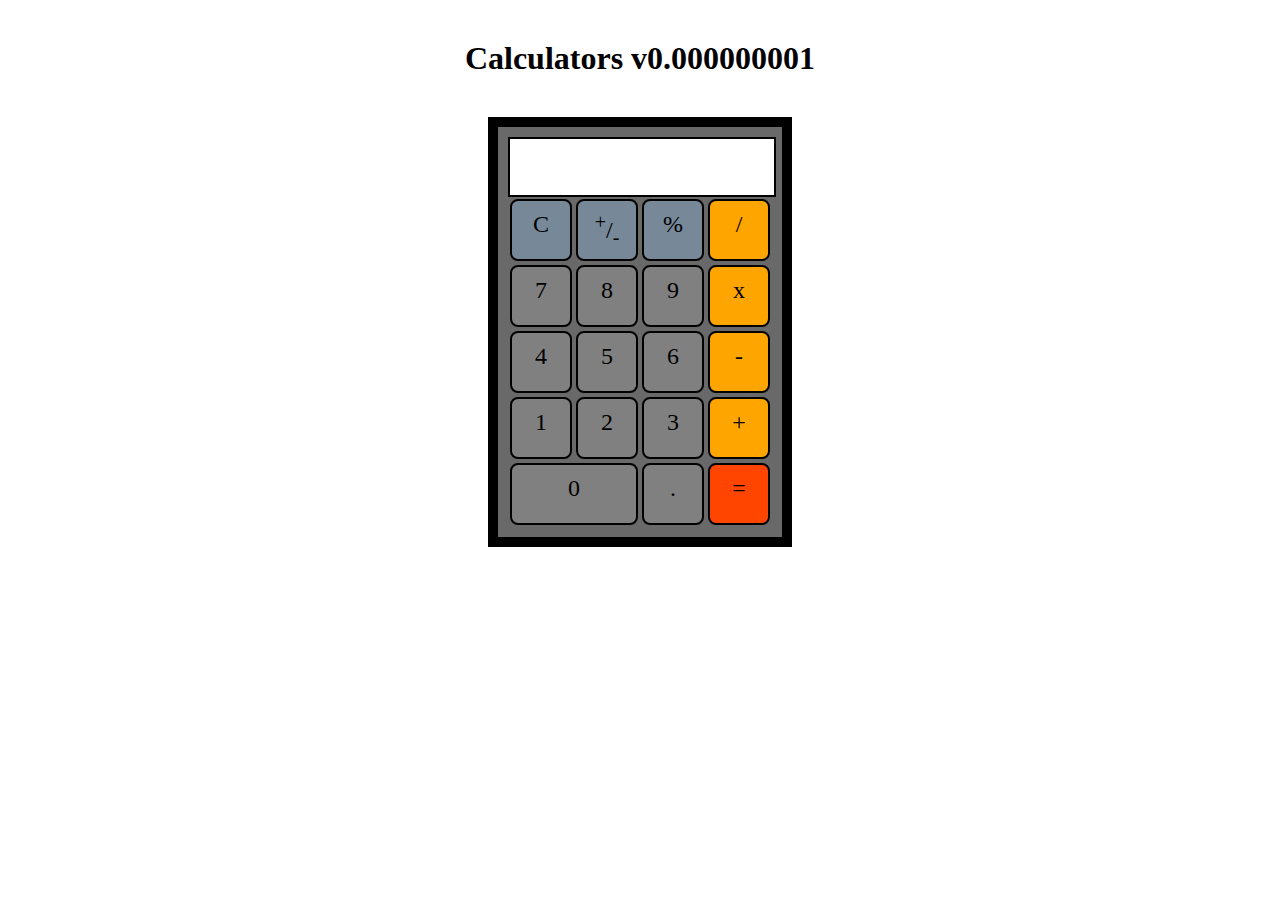
<file: calculators/index.html>
<!DOCTYPE html>

<head>
    <title>Calculators</title>
    <link href="./static/stylesheet.css" rel="stylesheet" >
</head>

<body>
    <H1>Calculators v0.000000001</H1>
    <div id="root">
    <div id="main">
        <div id="row" class="calcDisplay">
            <div id="result"></div>
            <div id="calcInput"></div>
        </div>
        <div id="row">
            <div class="btn suboperators" onclick="ac()">C</div>
            <div class="btn suboperators" onclick="plusMinus()"><sup>+</sup>/<sub>-</sub></div>
            <div class="btn suboperators" onclick="percent()">%</div>
            <div class="btn operators" onclick="setOperation('/')">/</div>
        </div>
        <div id="row">
            <div class="btn numbers" onclick="numberButton(7)">7</div>
            <div class="btn numbers" onclick="numberButton(8)">8</div>
            <div class="btn numbers" onclick="numberButton(9)">9</div>
            <div class="btn operators" onclick="setOperation('*')">x</div>
        </div>
        <div id="row">
            <div class="btn numbers" onclick="numberButton(4)">4</div>
            <div class="btn numbers" onclick="numberButton(5)">5</div>
            <div class="btn numbers" onclick="numberButton(6)">6</div>
            <div class="btn operators" onclick="setOperation('-')">-</div>
        </div>
        <div id="row">
            <div class="btn numbers" onclick="numberButton(1)">1</div>
            <div class="btn numbers" onclick="numberButton(2)">2</div>
            <div class="btn numbers" onclick="numberButton(3)">3</div>
            <div class="btn operators" onclick="setOperation('+')">+</div>
        </div>
        <div id="row">
            <div class="btn numbers large-btn" onclick="numberButton(0)">0</div>
            <div class="btn numbers" onclick="numberButton('.')">.</div>
            <div class="btn equal" onclick="getResult()">=</div>
        </div>
    </div>
    </div>

    <script src="./static/app.js"></script>
</body>
</file>
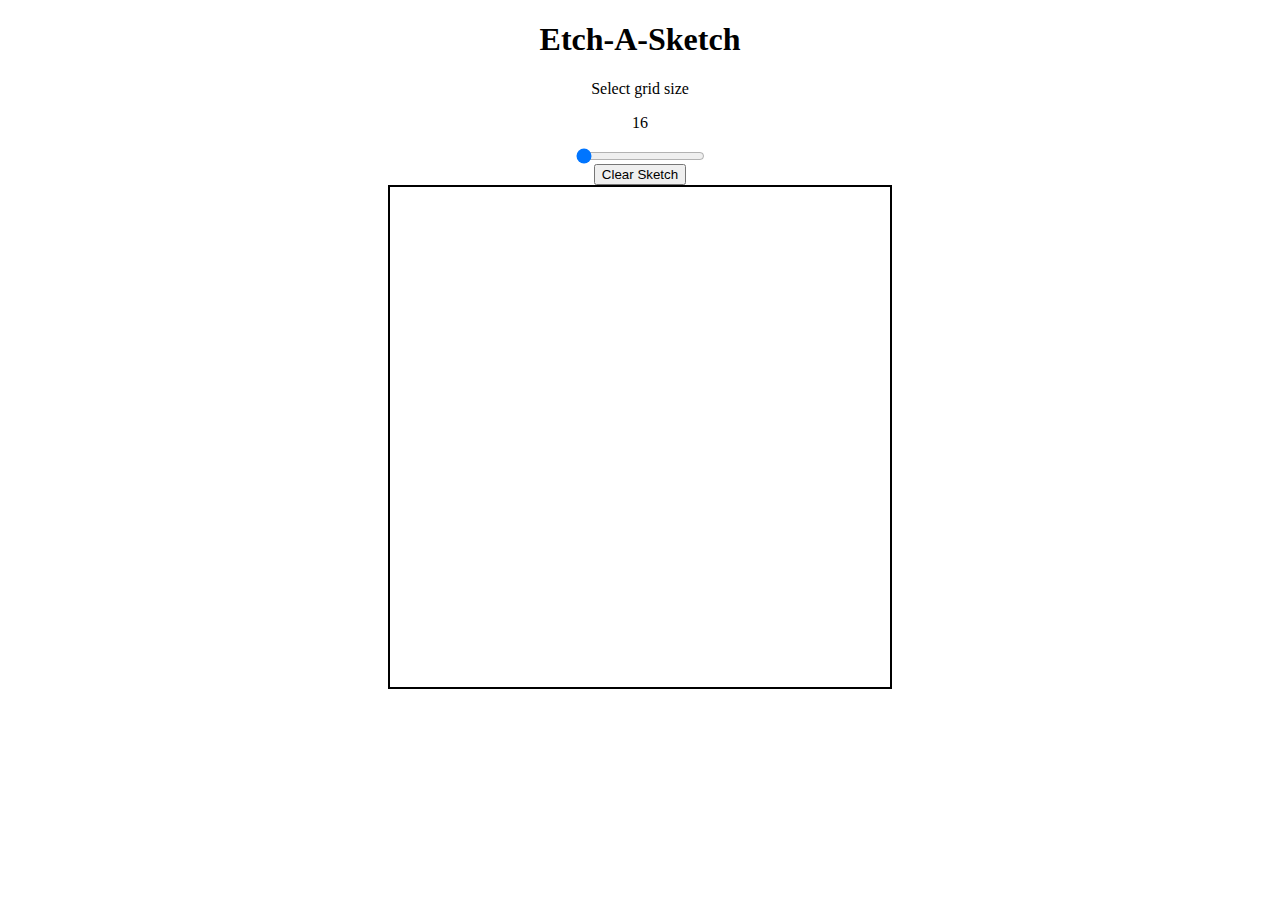
<file: EachASketchJS/index.html>
<!DOCTYPE html>

<head>
    <title>Etch-A-Sketch</title>

    <link href="stylesheet.css" rel="stylesheet" />
</head>

<body>
    <div id='main'>
        <h1>Etch-A-Sketch</h1>
        <div>
            <p>Select grid size</p>
            <p id='sizeCounter'></p>
            <input type="range" min="16" max="128" value="16" id='gridSize' name='grid-size'>
            <button id="clear">Clear Sketch</button>
        </div>
        <div id='sketch'></div>
    </div>


    <script src="index.js"></script>
</body>
</file>
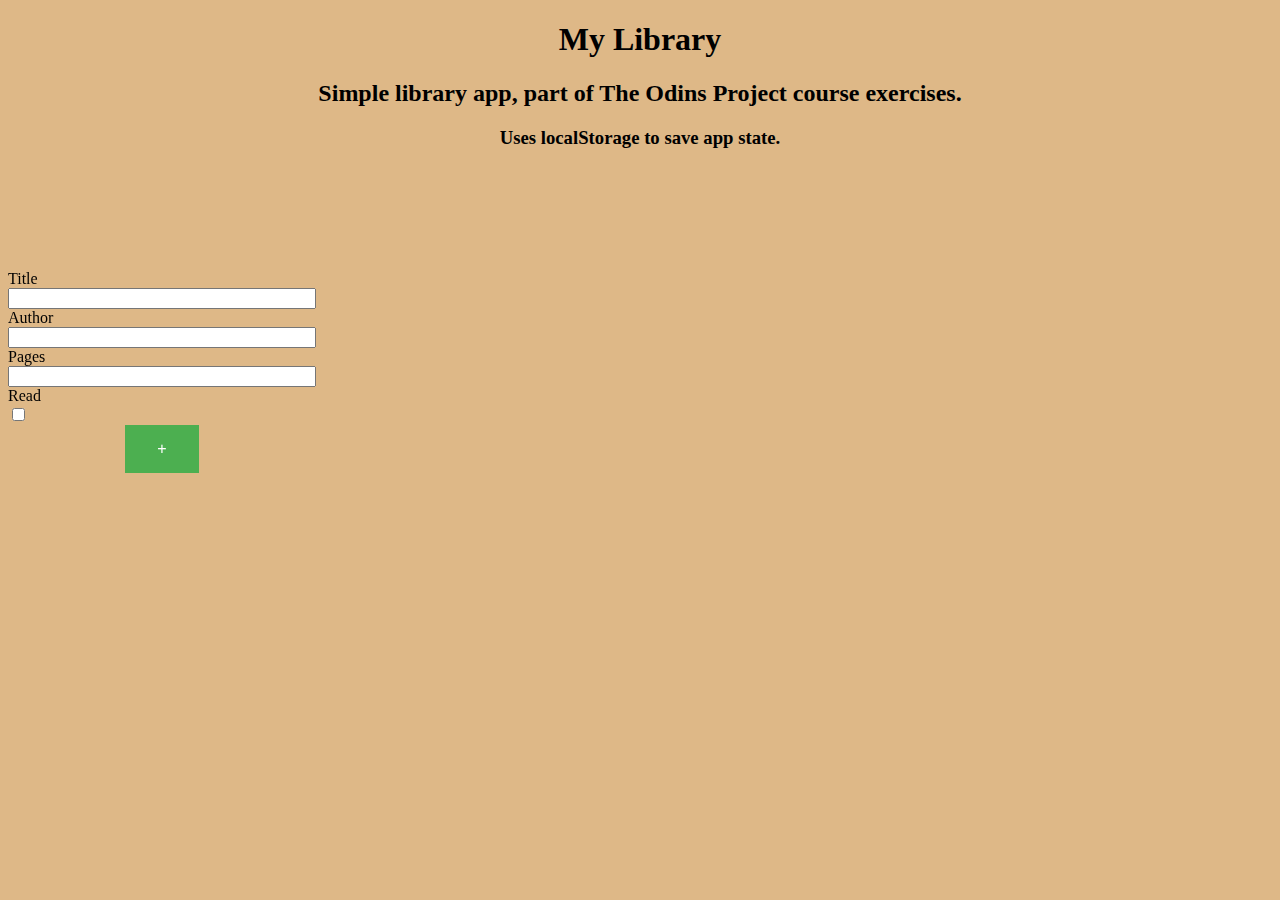
<file: myLibrary/index.html>
<!DOCTYPE html>

<head>
    <title>My Library</title>
    <link href="./css/stylesheet.css" rel="stylesheet">
</head>

<body>
    <div id="title">
        <h1>My Library</h1>
        <h2>Simple library app, part of The Odins Project course exercises.</h2>
        <h3>Uses localStorage to save app state.</h3>
    </div>

    <div id="main">
        <div id="newBook">
            <label for="bookTitle">Title</label>
            <input id="bookTitle" class="bookInput" name="bookTitle" required />

            <label for="bookAuthor">Author</label>
            <input id="bookAuthor" class="bookInput" name="bookAuthor" required />

            <label for="bookPages">Pages</label>
            <input id="bookPages" class="bookInput" name="bookPages" required />

            <label for="readBook">Read</label>
            <input type="checkbox" id="readBook" name="readBook" />
            <button id="addBtn">+</button>
        </div>
        <div id="bookList">

        </div>
        <script src="./js/index.js"></script>
    </div>
</body>
</file>
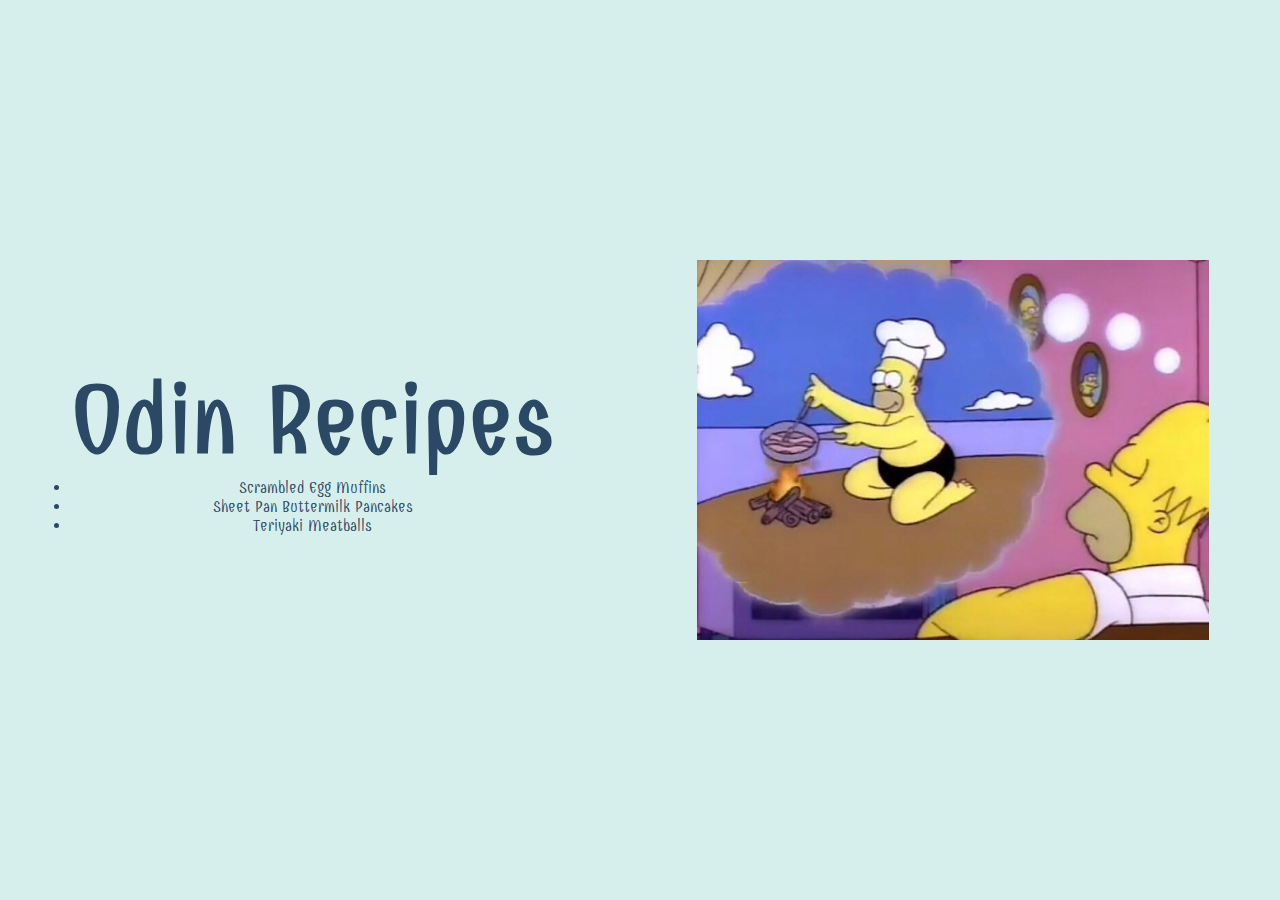
<file: Recipes/index.html>
<!DOCTYPE html>
<html lang="en">

<head>
    <meta charset="UTF-8">
    <meta http-equiv="X-UA-Compatible" content="IE=edge">
    <meta name="viewport" content="width=device-width, initial-scale=1.0">
    <title>Recipes</title>

    <link rel="preconnect" href="https://fonts.googleapis.com">
    <link rel="preconnect" href="https://fonts.gstatic.com" crossorigin>
    <link href="https://fonts.googleapis.com/css2?family=Combo&display=swap" rel="stylesheet">
    <link rel="stylesheet" href="static/stylesheet.css">
</head>

<body>
    <div class="main-content center-text">
        <div>
            <h1 class="h1 simple-animation">Odin Recipes</h1>

            <ul>
                <li><a href="recipes/ScrambledEggMuffins.html">Scrambled Egg Muffins</a></li>
                <li><a href="recipes/ButtermilkPancakes.html">Sheet Pan Buttermilk Pancakes</a></li>
                <li><a href="recipes/Meetballs.html">Teriyaki Meatballs</a></li>
            </ul>
        </div>
        <img src="static/images/homer.jpg" alt="Homer Simpson cooking">

    </div>
</body>

</html>
</file>
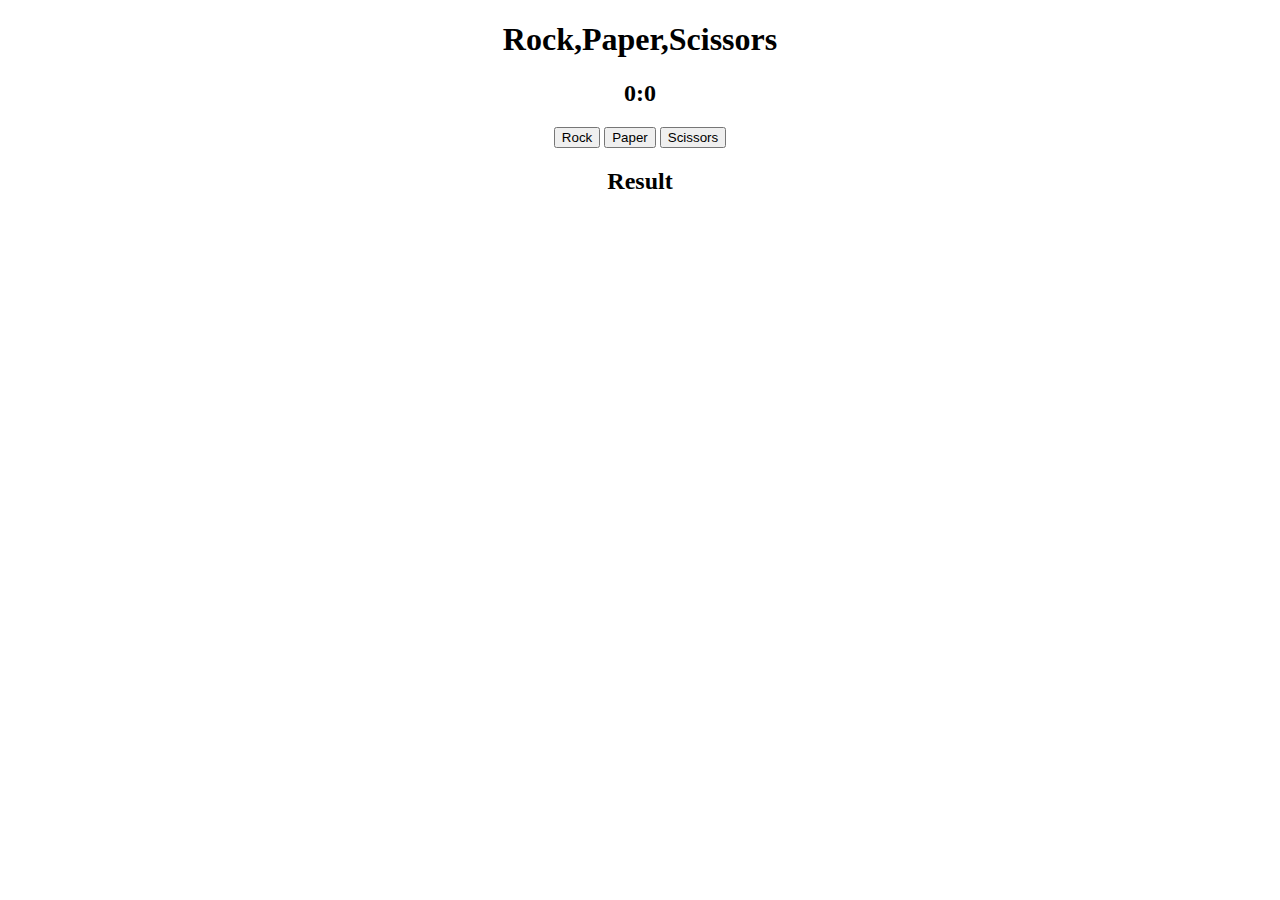
<file: RockPaperScissors2.0/game.html>
<!DOCTYPE html>

<head>
    <title>Rock,Paper,Scissors</title>

    <style>
        div {
            text-align: center;
        }

        h1,
        h2 {
            text-align: center;
        }

        #winner {
            display: none;
        }

    </style>
</head>

<body>
    <h1>Rock,Paper,Scissors</h1>

    <div id="main">
        <h2 id="score">0:0</h2>
        <div id="winner">
            <h2 id="so"></h2>
        </div>
        <div>
            <button id="rock">Rock</button>
            <button id="paper">Paper</button>
            <button id="scissors">Scissors</button>
        </div>

        <div id="result-container">
            <h2 id="result">Result</h2>
        </div>
    </div>

    <script src="game.js"></script>
    <script>

        let game = newGame();
        

        const rockBtn = document.getElementById('rock');
        const paperBtn = document.getElementById('paper');
        const scissorsBtn = document.getElementById('scissors');
        const result = document.getElementById('result');
        const gameMain = document.getElementById('main');
        const winMsg = document.getElementById('winner');
        
        const displayWinMsg = (text) => {
            winMsg.style = 'display: block;';
            winMsg.querySelector('h2').textContent = text;  
            game = newGame();
        }

        const updateUI = (game) => {
            result.textContent = game.msg;
            score.textContent = `${game.playerWins} : ${game.computerWins}`;

            if(game.playerWins == 5) {
                displayWinMsg('You won !!!');
            }

            if(game.computerWins == 5) {
                displayWinMsg('Computer won !!!');
            }
        }

        const play = (item) => {
            game = playSingleRound(item, computerPlay(), game);
            updateUI(game);
        }



        rockBtn.addEventListener('click', () => play("rock"));

        paperBtn.addEventListener('click', () => play("paper"));

        scissorsBtn.addEventListener('click', () => play("scissors"));
    
    </script>

</body>
</file>
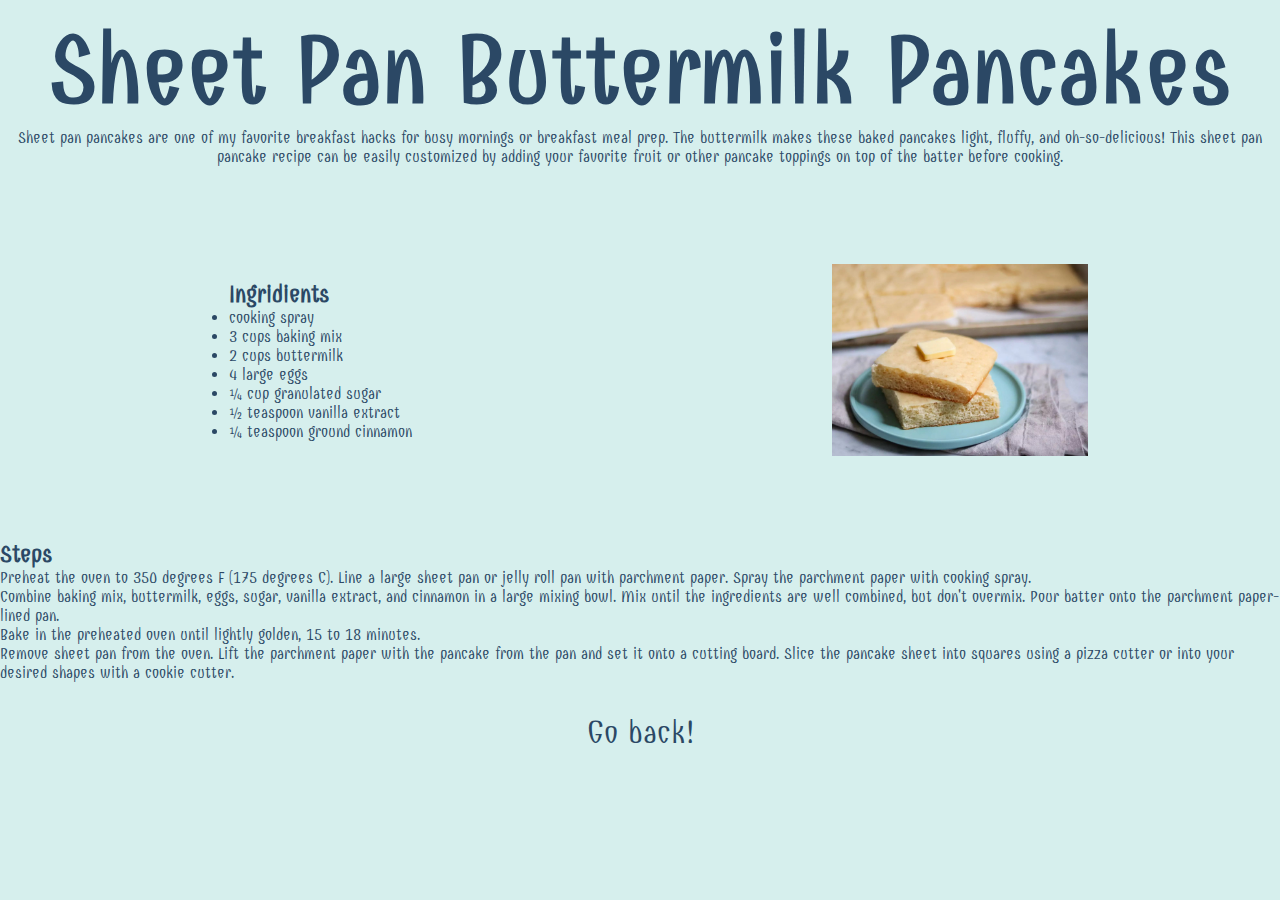
<file: Recipes/recipes/ButtermilkPancakes.html>
<!DOCTYPE html>
<html lang="en">

<head>
    <meta charset="UTF-8">
    <meta http-equiv="X-UA-Compatible" content="IE=edge">
    <meta name="viewport" content="width=device-width, initial-scale=1.0">
    <title>Sheet Pan Buttermilk Pancakes</title>

    <link rel="preconnect" href="https://fonts.googleapis.com">
    <link rel="preconnect" href="https://fonts.gstatic.com" crossorigin>
    <link href="https://fonts.googleapis.com/css2?family=Combo&display=swap" rel="stylesheet">
    <link rel="stylesheet" href="../static/stylesheet.css">
</head>

<body>


    <div class="main-recipes">
        <div class="title center-text">
            <h1 class="h1">Sheet Pan Buttermilk Pancakes</h1>
            <p>Sheet pan pancakes are one of my favorite breakfast hacks for busy mornings or breakfast meal prep. The
                buttermilk makes these baked pancakes light, fluffy, and oh-so-delicious! This sheet pan pancake recipe
                can
                be
                easily customized by adding your favorite fruit or other pancake toppings on top of the batter before
                cooking.
            </p>
        </div>

        <img src="../static/images/pancake.jpg" alt="Buttermilk Pancakes" class="picture">

        <div class="ingridients">
            <h2>Ingridients</h2>
            <ul>
                <li>cooking spray</li>
                <li>3 cups baking mix</li>
                <li>2 cups buttermilk</li>
                <li>4 large eggs</li>
                <li>¼ cup granulated sugar</li>
                <li>½ teaspoon vanilla extract</li>
                <li>¼ teaspoon ground cinnamon</li>
            </ul>

        </div>
        <div class="steps">
            <h2>Steps</h2>
            <ol>
                <li>Preheat the oven to 350 degrees F (175 degrees C). Line a large sheet pan or jelly roll pan with
                    parchment
                    paper. Spray the parchment paper with cooking spray.</li>
                <li>Combine baking mix, buttermilk, eggs, sugar, vanilla extract, and cinnamon in a large mixing bowl.
                    Mix until
                    the ingredients are well combined, but don't overmix. Pour batter onto the parchment paper-lined
                    pan.</li>
                <li>Bake in the preheated oven until lightly golden, 15 to 18 minutes. </li>
                <li>Remove sheet pan from the oven. Lift the parchment paper with the pancake from the pan and set it
                    onto a
                    cutting board. Slice the pancake sheet into squares using a pizza cutter or into your desired shapes
                    with a
                    cookie cutter.

                </li>
            </ol>
            <div class="back-link">
              <a href="../index.html" class="center-text">Go back!</a>
            </div>
          </div>
        </div>
      </body>

</html>
</file>
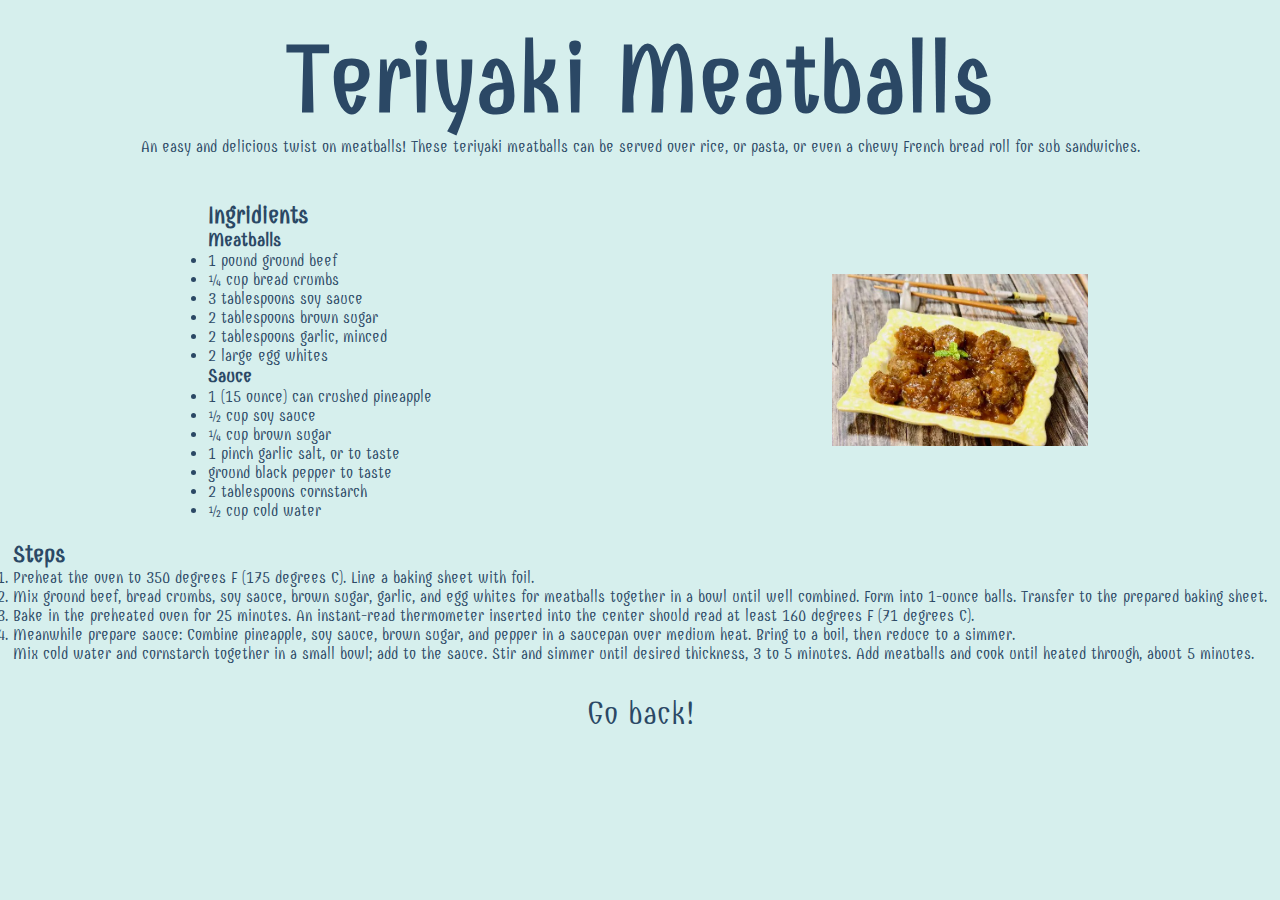
<file: Recipes/recipes/Meetballs.html>
<!DOCTYPE html>
<html lang="en">

<head>
    <meta charset="UTF-8">
    <meta http-equiv="X-UA-Compatible" content="IE=edge">
    <meta name="viewport" content="width=device-width, initial-scale=1.0">
    <title>Teriyaki Meatballs</title>
    <link rel="preconnect" href="https://fonts.googleapis.com">
    <link rel="preconnect" href="https://fonts.gstatic.com" crossorigin>
    <link href="https://fonts.googleapis.com/css2?family=Combo&display=swap" rel="stylesheet">
    <link rel="stylesheet" href="../static/stylesheet.css">
</head>

<body>

    <div class="main-recipes">
        <div class="title center-text">
            <h1 class="h1">Teriyaki Meatballs</h1>

            <p>An easy and delicious twist on meatballs! These teriyaki meatballs can be served over rice, or pasta, or
                even a
                chewy French bread roll for sub sandwiches.
            </p>
        </div>

        <img src="../static/images/meetballs.jpg" alt="Teriyaki Meatballs" class="picture">

        <div class="ingridients">
            <h2>Ingridients</h2>
            <h3>Meatballs</h3>
            <ul>
                <li>1 pound ground beef</li>
                <li>¼ cup bread crumbs</li>
                <li>3 tablespoons soy sauce</li>
                <li>2 tablespoons brown sugar</li>
                <li>2 tablespoons garlic, minced</li>
                <li>2 large egg whites</li>
            </ul>
            <h3>Sauce</h3>
            <ul>
                <li>1 (15 ounce) can crushed pineapple</li>
                <li>½ cup soy sauce</li>
                <li>¼ cup brown sugar</li>
                <li>1 pinch garlic salt, or to taste</li>
                <li>ground black pepper to taste</li>
                <li>2 tablespoons cornstarch</li>
                <li>½ cup cold water</li>
            </ul>
        </div>

        <div class="steps">
            <h2>Steps</h2>
            <ol>
                <li>Preheat the oven to 350 degrees F (175 degrees C). Line a baking sheet with foil.</li>
                <li>Mix ground beef, bread crumbs, soy sauce, brown sugar, garlic, and egg whites for meatballs together
                    in a
                    bowl until well combined. Form into 1-ounce balls. Transfer to the prepared baking sheet.</li>
                <li>Bake in the preheated oven for 25 minutes. An instant-read thermometer inserted into the center
                    should read
                    at least 160 degrees F (71 degrees C).</li>
                <li>Meanwhile prepare sauce: Combine pineapple, soy sauce, brown sugar, and pepper in a saucepan over
                    medium
                    heat. Bring to a boil, then reduce to a simmer.</li>
                Mix cold water and cornstarch together in a small bowl; add to the sauce. Stir and simmer until desired
                thickness, 3 to 5 minutes. Add meatballs and cook until heated through, about 5 minutes.
            </ol>
            <div class="back-link">
              <a href="../index.html" class="center-text">Go back!</a>
            </div>
        </div>
    </div>
</body>

</html>
</file>
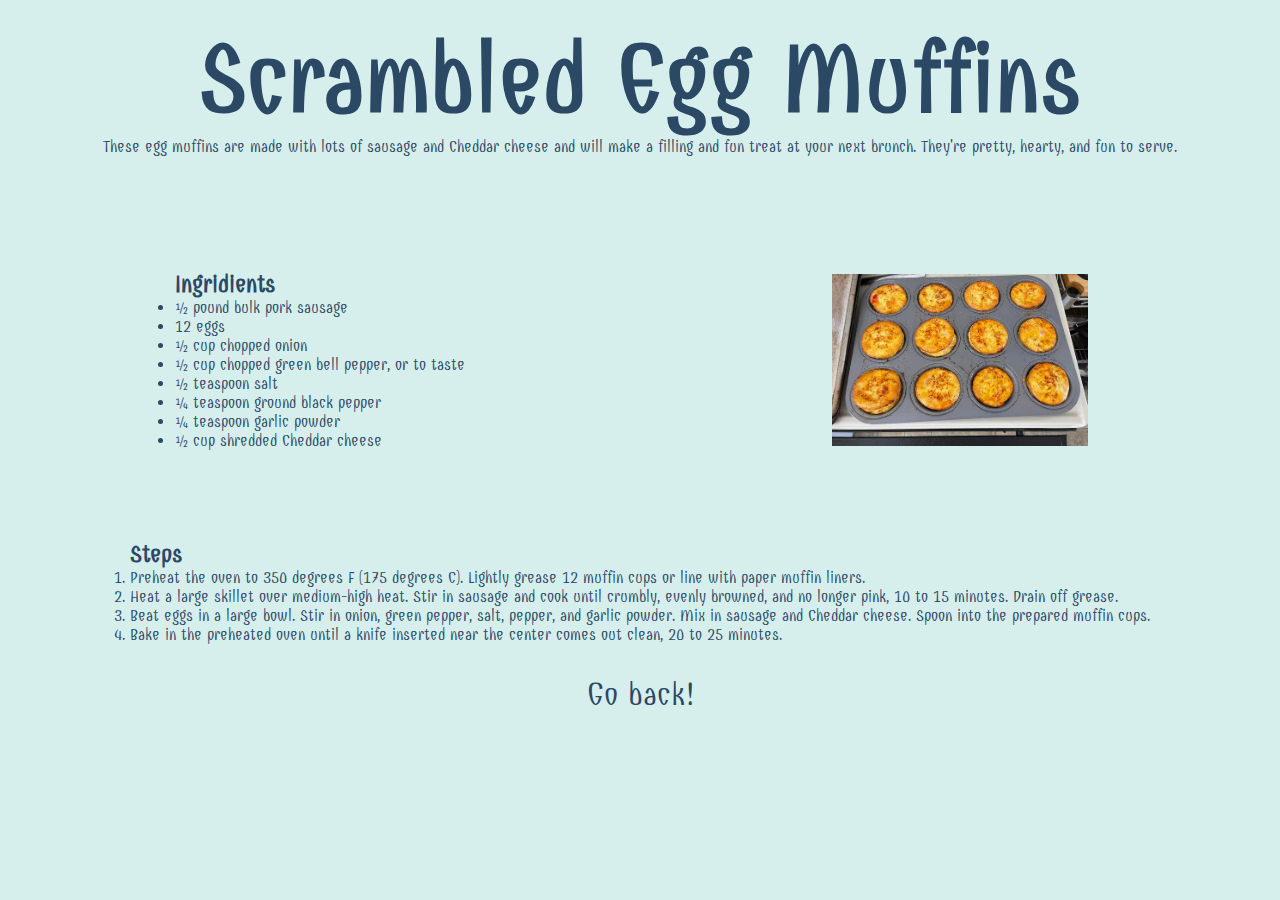
<file: Recipes/recipes/ScrambledEggMuffins.html>
<!DOCTYPE html>
<html lang="en">

<head>
    <meta charset="UTF-8">
    <meta http-equiv="X-UA-Compatible" content="IE=edge">
    <meta name="viewport" content="width=device-width, initial-scale=1.0">
    <title>Scrambled Egg Muffins</title>
    <link rel="preconnect" href="https://fonts.googleapis.com">
    <link rel="preconnect" href="https://fonts.gstatic.com" crossorigin>
    <link href="https://fonts.googleapis.com/css2?family=Combo&display=swap" rel="stylesheet">
    <link rel="stylesheet" href="../static/stylesheet.css">
</head>

<body>

    <div class="main-recipes">
        <div class="title center-text">
            <h1 class="h1">Scrambled Egg Muffins</h1>
            <p>These egg muffins are made with lots of sausage and Cheddar cheese and will make a filling and fun treat
                at your
                next brunch. They're pretty, hearty, and fun to serve.</p>
        </div>

        <img src="../static/images/ScrambledEgg.jpg" alt="Scrambled Egg Muffins" class="picture">

        <div class="ingridients">
            <h2>Ingridients</h2>
            <ul>
                <li>½ pound bulk pork sausage</li>
                <li>12 eggs</li>
                <li>½ cup chopped onion</li>
                <li>½ cup chopped green bell pepper, or to taste</li>
                <li>½ teaspoon salt</li>
                <li>¼ teaspoon ground black pepper</li>
                <li>¼ teaspoon garlic powder</li>
                <li>½ cup shredded Cheddar cheese</li>
            </ul>
        </div>

        <div class="steps">
            <h2>Steps</h2>
            <ol>
                <li>Preheat the oven to 350 degrees F (175 degrees C). Lightly grease 12 muffin cups or line with paper
                    muffin
                    liners.</li>
                <li>Heat a large skillet over medium-high heat. Stir in sausage and cook until crumbly, evenly browned,
                    and
                    no
                    longer pink, 10 to 15 minutes. Drain off grease.</li>
                <li>Beat eggs in a large bowl. Stir in onion, green pepper, salt, pepper, and garlic powder. Mix in
                    sausage
                    and
                    Cheddar cheese. Spoon into the prepared muffin cups.</li>
                <li>Bake in the preheated oven until a knife inserted near the center comes out clean, 20 to 25 minutes.
                </li>
            </ol>
            <div class="back-link">
              <a href="../index.html" class="center-text">Go back!</a>
            </div>
        </div>
    </div>
</body>

</html>
</file>
<file: calculators/static/stylesheet.css>
#main {
    padding: 10px;
    text-align: center;
    width: fit-content;
    margin: auto;
    background-color: dimgray;
    border: 10px solid black;
}
#row {
    display: flex;
    justify-content: flex-start;
    align-items: flex-start;
}

.btn {
    border: 2px solid black;
    font-size: 24px;
    margin: 2px;
    padding: 10px;
    width: 38px;
    height: 38px;
    border-radius: 8px;
    cursor: default;
}

.calcDisplay {
    width: 100%;
    border: 2px solid black;
    height: 56px;
    font-size: 24px;
    background-color: white;
}

.btn:hover {
    box-shadow: 2px 2px 2px darkolivegreen;
}

.large-btn {
    flex-grow: 2;
}

.equal {
    background-color: orangered;
}

.numbers {
    background-color: grey;
}

.operators {
    background-color: orange;
}

.suboperators {
    background-color: lightslategrey;
}

#result {
    width: 100%;
    display: flexbox;
}

#calcInput {
    align-self: flex-end;
    text-align: end;
}

#result {
    text-align: start;
}

h1 {
    text-align: center;
    margin: 40px;
}
</file>
<file: EachASketchJS/stylesheet.css>
#sketch {
    border: 2px solid black;
    width: 500px;
    height: 500px;

    margin: auto;
}

h1 {
    text-align: center;
}

#clear {
    display: block;
    margin: auto;
}

.field {
    display: inline-block;
}

.field:hover {
    background-color: black;
}

#gridSize {
    display: block;
    margin: auto;
} 

p {
    text-align: center;
}
</file>
<file: myLibrary/css/stylesheet.css>
h1, h2, h3 {
    text-align: center;
}

table {
    width: 100%;
    border-collapse: collapse;
}

th {
    border: 2px solid black;
    background-color: cadetblue;
}

#addBtn:hover {
    color: blue;
}


body {
    font-family: fantasy;
    background-color: burlywood;
}

label {
    display: block;
}

#newBook {
    position: fixed;
    top: 30%;
}

#bookList {
    overflow-y: auto;
    grid-column-start: 2;
    grid-column-end: 5;
    grid-row-start: 1;
    grid-row-end: 4;
    margin: 3%;
}

#main {
    display: grid;
    grid-template-columns: 30% auto auto auto;
    grid-template-rows: 4;
    align-content: center;
}

.bookInput {
    width: 300px;
}

hr {
    box-shadow: 1px 1px cadetblue;
}

button {
    background-color: #4CAF50; /* Green */
    border: none;
    color: white;
    padding: 15px 32px;
    margin: 0 auto;;
    text-decoration: none;
    display: block;
    font-size: 16px;
  }
  
  .rows {
    display: flex;
    align-items: center;
    justify-content: space-between;
    border-bottom: 2px solid #4CAF50;
  }
  
  #bookInfo {
      flex-grow: 4;
  }

  #binBtn {
      align-content: flex-end;
  }  

  .deleteBtn {
      margin: 10px;
  }
</file>
<file: Recipes/static/stylesheet.css>
* {
    margin: 0;
    padding: 0;
    box-sizing: border-box;
    font-family: 'Combo', cursive;
    background-color: #D6EFED;
    color: #2B4865;
}

.center-text {
    text-align: center;
}

.h1 {
    font-size: 6rem;
}

.main-content {
    display: flex;
    justify-content: space-around;
    align-items: center;
    height: 100vh;
}

.main-recipes {
    display: grid;
    grid-template-rows: 1fr 2fr 2fr;
    grid-template-columns: 1fr 1fr 1fr 1fr;
    height: 100vh;
    align-items: center;
    justify-items: center;
}

.title {
    grid-row: 1 / 2;
    grid-column: 1 / span 5;
}

.ingridients {
    grid-row:2 / 3;
    grid-column: 1 / 3;
}

.steps {
    grid-row: 3 / 4;
    grid-column: 1 / 5;
    align-self: flex-start;
}

.picture {
    grid-row: 2 / 3;
    grid-column: 3 / 5;
}

img {
    width: 40%;
}

a:any-link {
    text-decoration: none;
}

.simple-animation {
    animation: 2s 1 linear simple-animation;
}

.back-link {
  display: flex;
  justify-content: center;
    padding-top: 2rem;
    font-size: 2rem;
}

@keyframes simple-animation {
    from {
        margin-left: -100%;
    }

    to {
        margin-left: 0%;
    }
}

@media screen and (max-width: 600px) {
    .main-recipes {
        display: flex;
        flex-direction: column;
        padding: 1rem;
    }

    .h1 {
        font-size: 4rem;
    }

    .main-content {
        display: flex;
        flex-direction: column;
        justify-content: space-around;
        align-items: center;
    }

    img {
        width: 80%;
    }

    .title, .ingridients, .picture, .steps {
        margin-top: 1rem;
    }
    
}
</file>
